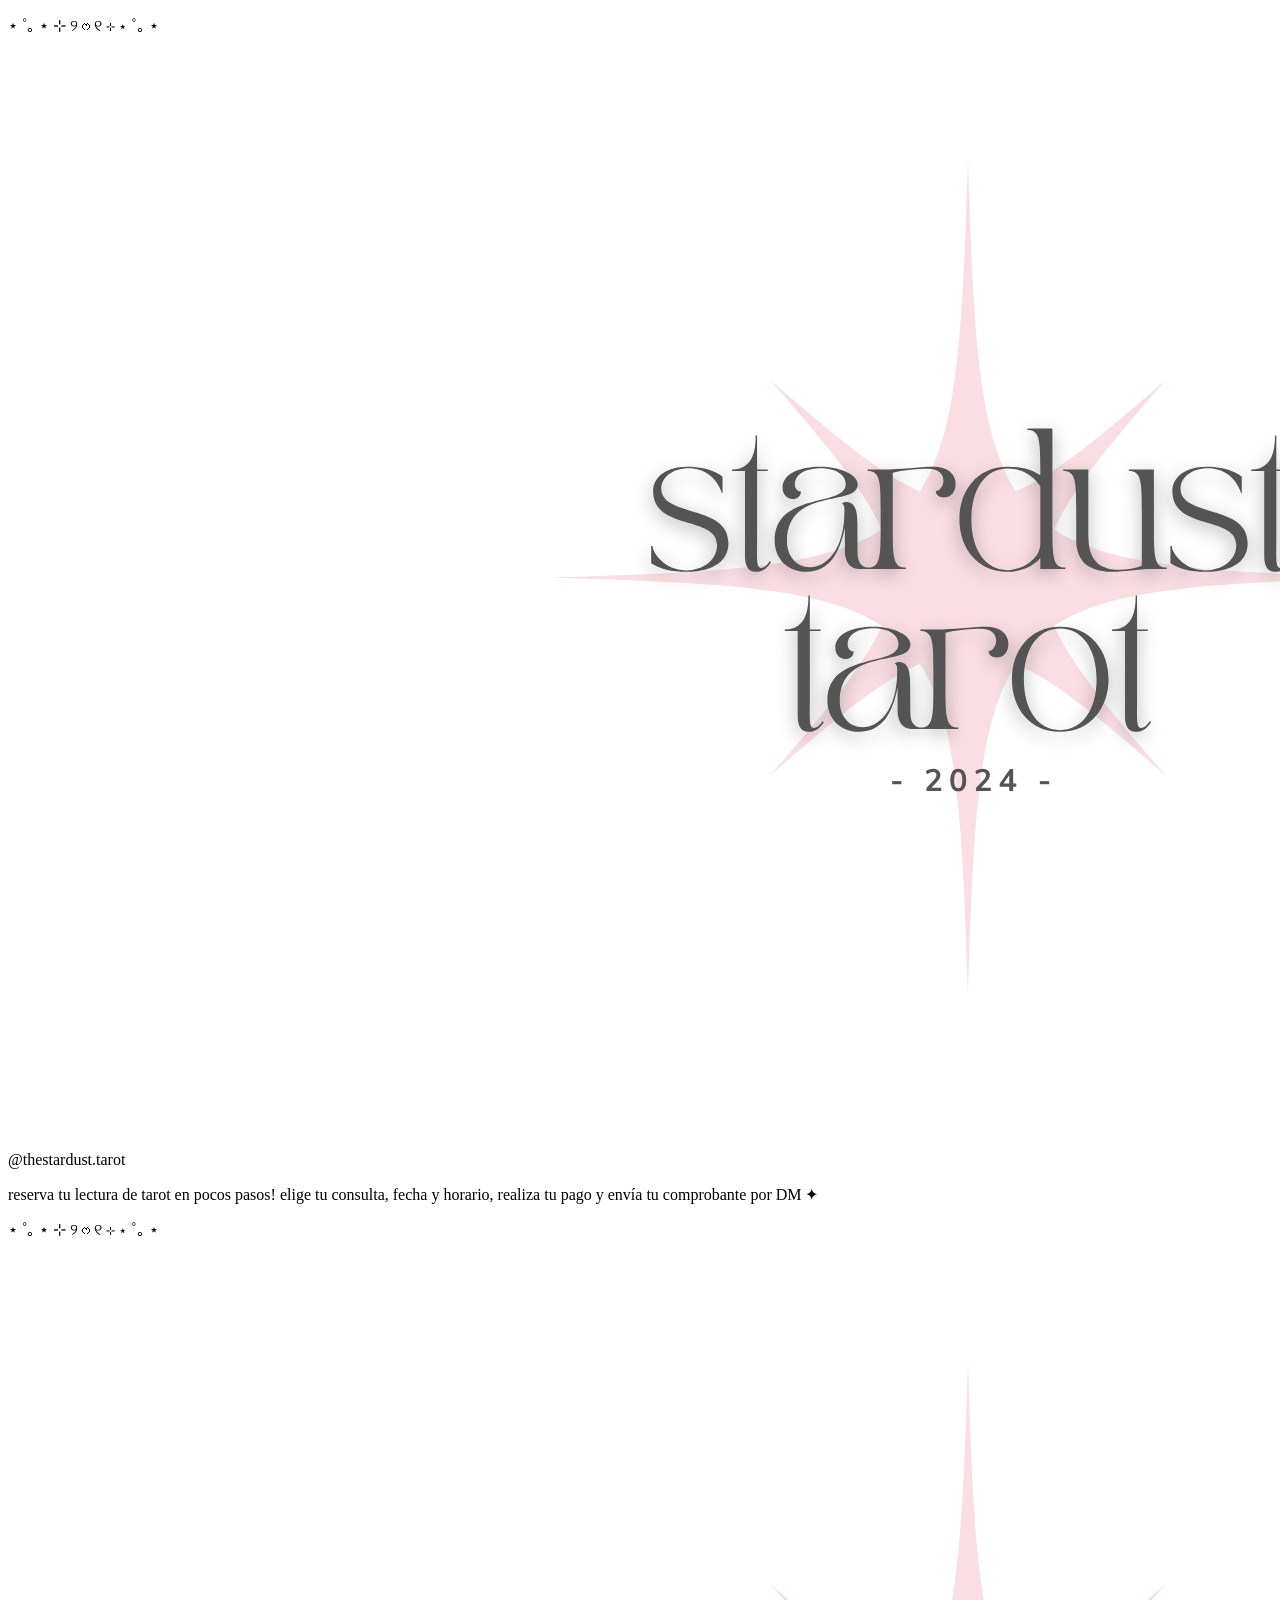
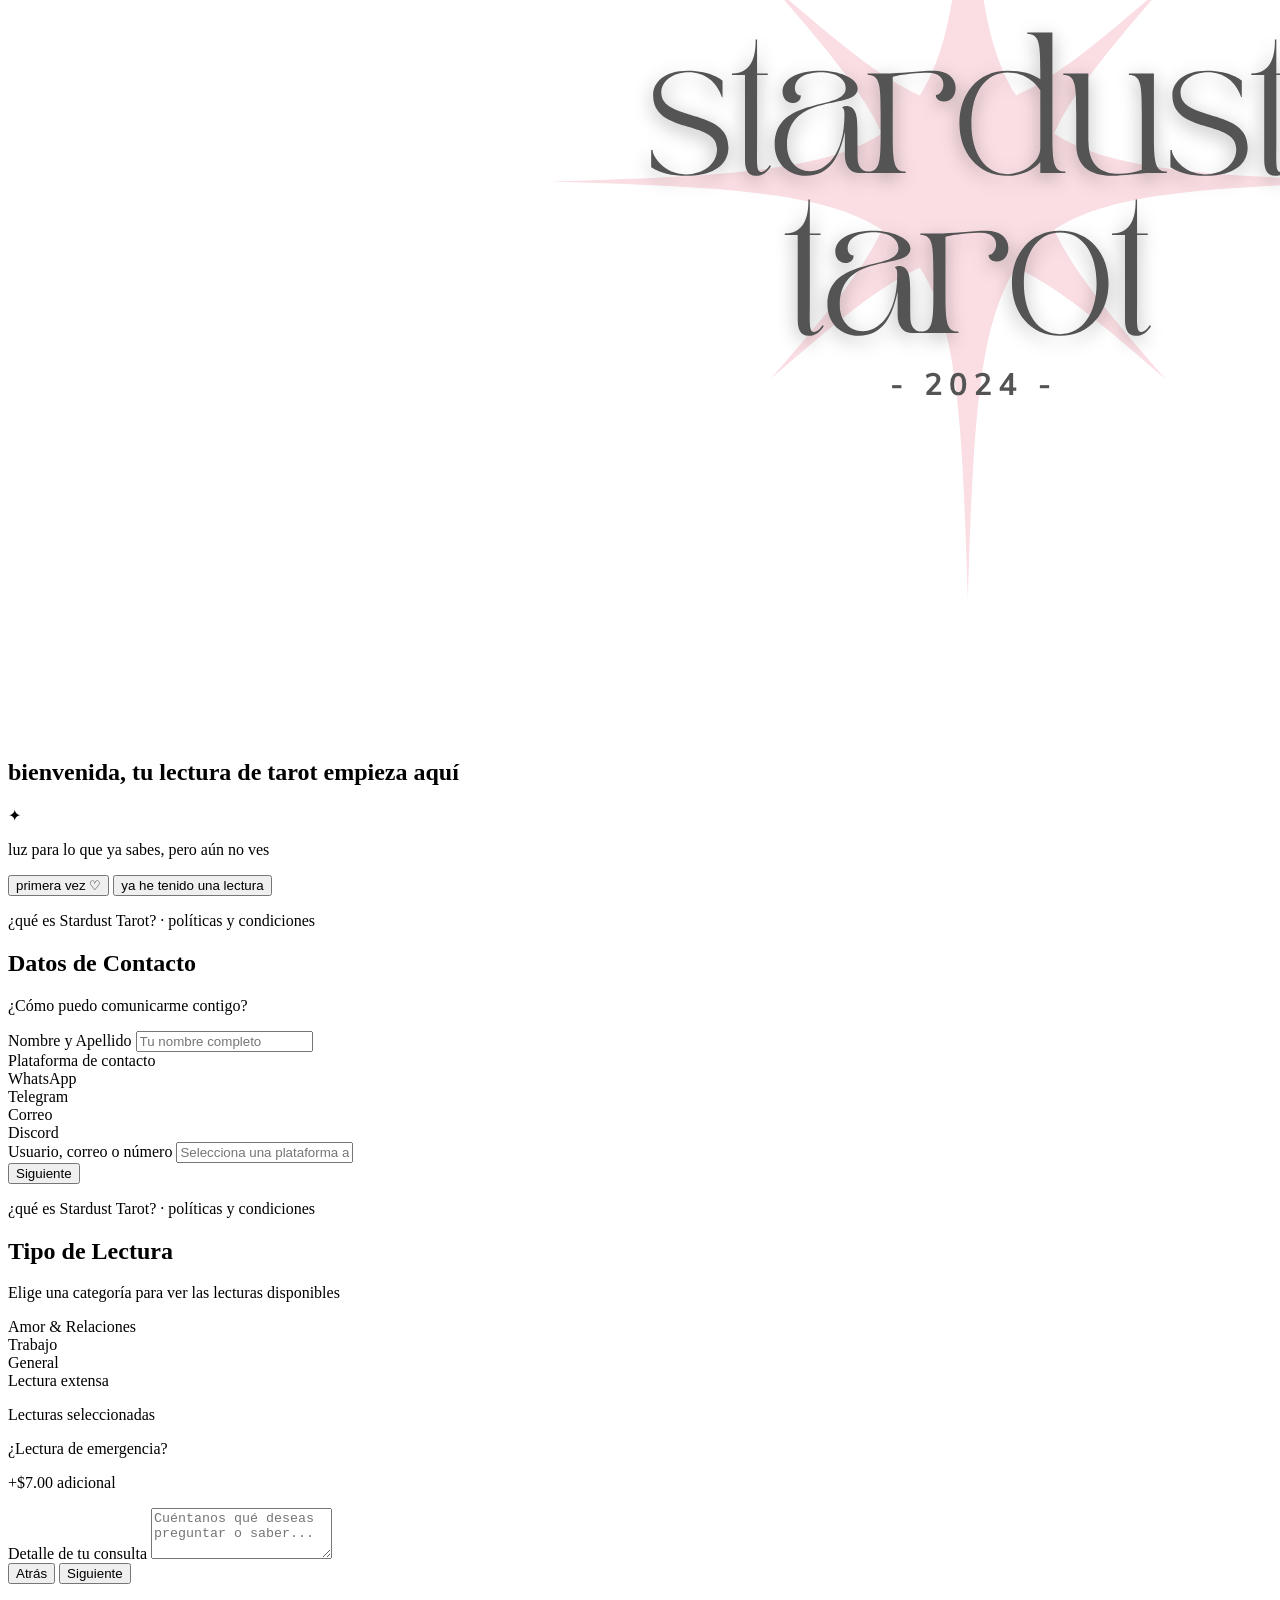
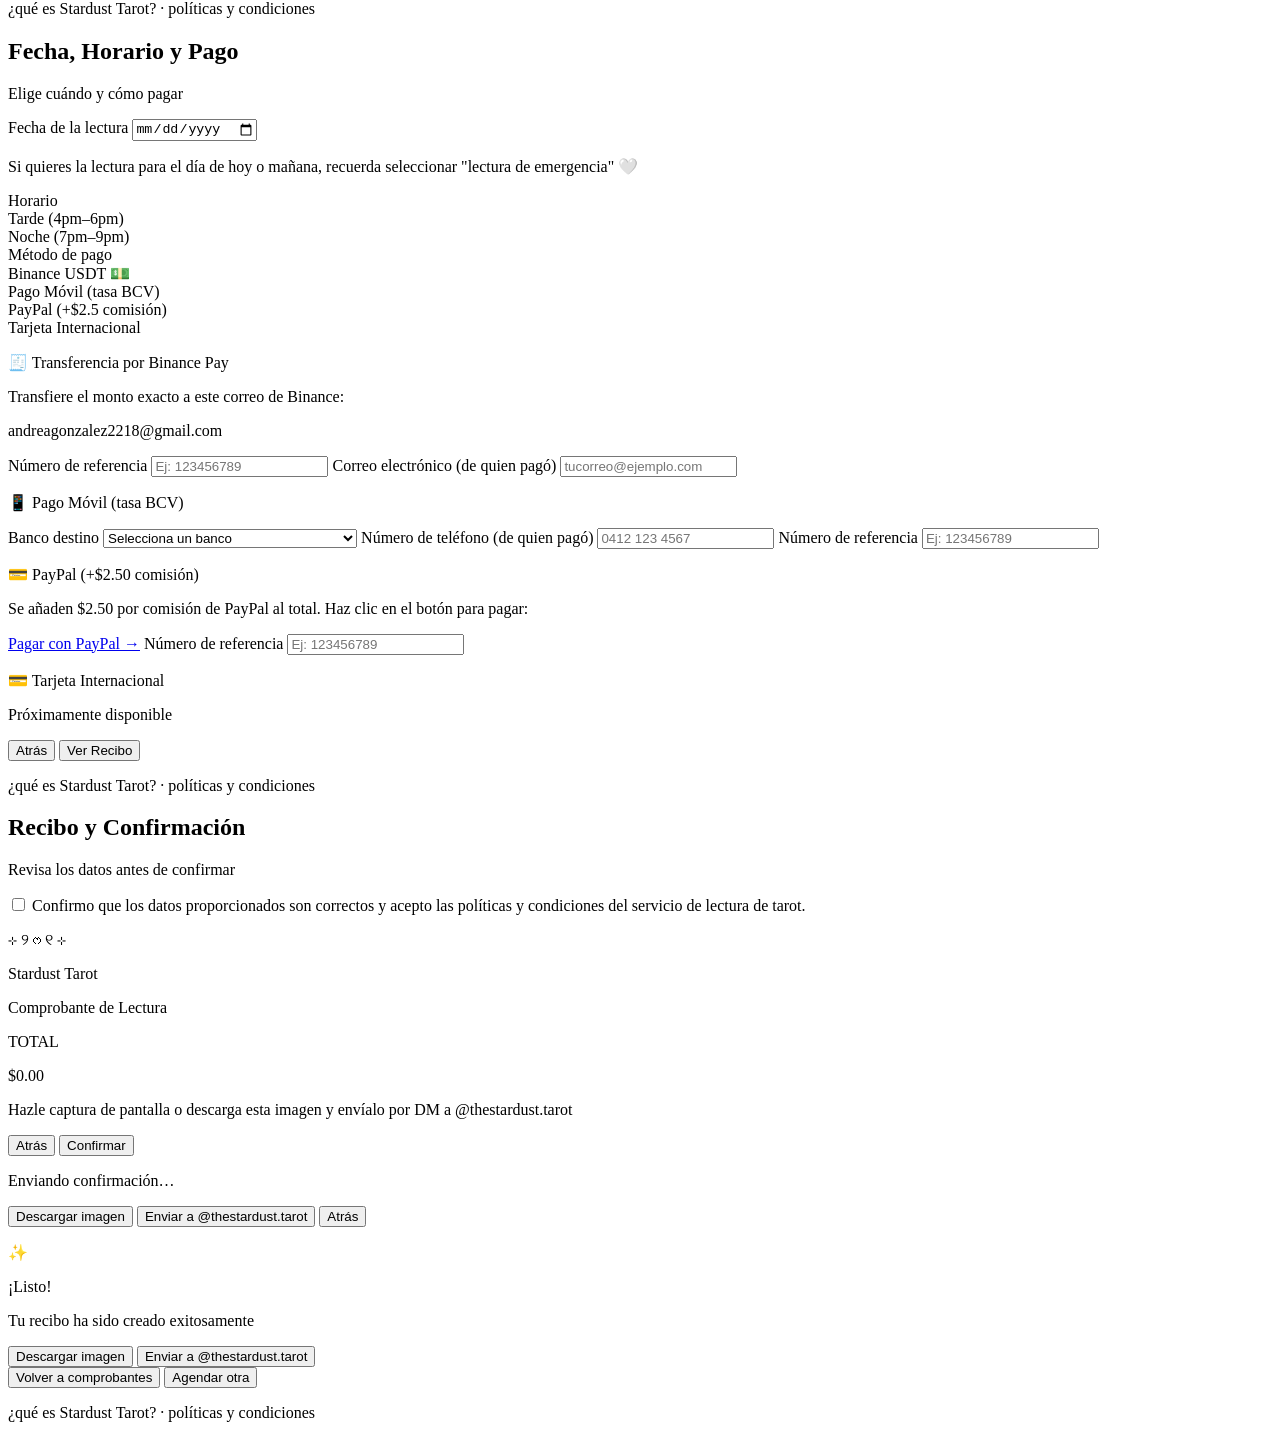
<file: base.html>
<!DOCTYPE html>
<html lang="es">
<head>
  <meta charset="UTF-8">
  <meta name="viewport" content="width=device-width, initial-scale=1.0">
  <title>Stardust Tarot Booking</title>
</head>
<body>

  <div id="app">

    <!-- Header -->
    <div id="brandHeader">
      <p>⋆ ˚｡ ⋆ ⊹ ୨ᰔ୧ ⊹ ⋆ ˚｡ ⋆</p>
      <img src="BRAND/LOGO.PNG.png" alt="Stardust Tarot">
      <div>
        <p>@thestardust.tarot</p>
      </div>
      <p>reserva tu lectura de tarot en pocos pasos! elige tu consulta, fecha y horario, realiza tu pago y envía tu comprobante por DM ✦</p>
    </div>

    <!-- Progress -->
    <div id="progressBar">
      <div id="dot1"></div>
      <div id="bar1"></div>
      <div id="dot2"></div>
      <div id="bar2"></div>
      <div id="dot3"></div>
      <div id="bar3"></div>
      <div id="dot4"></div>
    </div>

    <!-- Steps Container -->
    <div>

      <!-- STEP 0 - Bienvenida -->
      <div id="step0">
        <p>⋆ ˚｡ ⋆ ⊹ ୨ᰔ୧ ⊹ ⋆ ˚｡ ⋆</p>
        <img src="BRAND/LOGO.PNG.png" alt="Stardust Tarot">
        <h2>bienvenida, tu lectura de tarot empieza aquí</h2>
        <p>✦</p>
        <p>luz para lo que ya sabes, pero aún no ves</p>
        <div>
          <button>primera vez ♡</button>
          <button>ya he tenido una lectura</button>
        </div>
        <p>¿qué es Stardust Tarot? · políticas y condiciones</p>
      </div>

      <!-- STEP 1 - Contacto -->
      <div id="step1">
        <h2>Datos de Contacto</h2>
        <p>¿Cómo puedo comunicarme contigo?</p>
        <label>Nombre y Apellido</label>
        <input type="text" placeholder="Tu nombre completo">
        <div>
          <label>Plataforma de contacto</label>
          <div>
            <div>WhatsApp</div>
            <div>Telegram</div>
            <div>Correo</div>
            <div>Discord</div>
          </div>
          <label>Usuario, correo o número</label>
          <input type="text" placeholder="Selecciona una plataforma arriba">
        </div>
        <button>Siguiente</button>
        <p>¿qué es Stardust Tarot? · políticas y condiciones</p>
      </div>

      <!-- STEP 2 - Lectura -->
      <div id="step2">
        <h2>Tipo de Lectura</h2>
        <p>Elige una categoría para ver las lecturas disponibles</p>
        <div>
          <div>Amor & Relaciones</div>
          <div>Trabajo</div>
          <div>General</div>
          <div>Lectura extensa</div>
        </div>
        <div>
          <p>Lecturas seleccionadas</p>
        </div>
        <div>
          <div><p>¿Lectura de emergencia?</p><p>+$7.00 adicional</p></div>
        </div>
        <label>Detalle de tu consulta</label>
        <textarea rows="3" placeholder="Cuéntanos qué deseas preguntar o saber..."></textarea>
        <div>
          <button>Atrás</button>
          <button>Siguiente</button>
        </div>
        <p>¿qué es Stardust Tarot? · políticas y condiciones</p>
      </div>

      <!-- STEP 3 - Fecha, Horario y Pago -->
      <div id="step3">
        <h2>Fecha, Horario y Pago</h2>
        <p>Elige cuándo y cómo pagar</p>
        <label>Fecha de la lectura</label>
        <input type="date">
        <p>Si quieres la lectura para el día de hoy o mañana, recuerda seleccionar "lectura de emergencia" 🤍</p>
        <label>Horario</label>
        <div>
          <div>Tarde (4pm–6pm)</div>
          <div>Noche (7pm–9pm)</div>
        </div>
        <label>Método de pago</label>
        <div>
          <div>Binance USDT 💵</div>
          <div>Pago Móvil (tasa BCV)</div>
          <div>PayPal (+$2.5 comisión)</div>
          <div>Tarjeta Internacional</div>
        </div>
        <div>
          <div>
            <p>🧾 Transferencia por Binance Pay</p>
            <p>Transfiere el monto exacto a este correo de Binance:</p>
            <p>andreagonzalez2218@gmail.com</p>
            <label>Número de referencia</label>
            <input type="text" placeholder="Ej: 123456789">
            <label>Correo electrónico (de quien pagó)</label>
            <input type="email" placeholder="tucorreo@ejemplo.com">
          </div>
          <div>
            <p>📱 Pago Móvil (tasa BCV)</p>
            <label>Banco destino</label>
            <select>
              <option>Selecciona un banco</option>
              <option>Banco de Venezuela</option>
              <option>Banesco</option>
              <option>Mercantil</option>
              <option>Provincial</option>
              <option>BOD</option>
              <option>Bancaribe</option>
              <option>Banco Nacional de Crédito (BNC)</option>
              <option>Banplus</option>
              <option>Banco Plaza</option>
              <option>Banco Exterior</option>
              <option>Banco Occidental de Descuento (BOD)</option>
              <option>Banco del Tesoro</option>
              <option>Banco Venezolano de Crédito</option>
              <option>Banco Sofitasa</option>
              <option>Banco Activo</option>
            </select>
            <label>Número de teléfono (de quien pagó)</label>
            <input type="tel" placeholder="0412 123 4567">
            <label>Número de referencia</label>
            <input type="text" placeholder="Ej: 123456789">
          </div>
          <div>
            <p>💳 PayPal (+$2.50 comisión)</p>
            <p>Se añaden $2.50 por comisión de PayPal al total. Haz clic en el botón para pagar:</p>
            <a href="https://paypal.me/aggrx" target="_blank" rel="noopener noreferrer">Pagar con PayPal →</a>
            <label>Número de referencia</label>
            <input type="text" placeholder="Ej: 123456789">
          </div>
          <div>
            <p>💳 Tarjeta Internacional</p>
            <p>Próximamente disponible</p>
          </div>
        </div>
        <div>
          <button>Atrás</button>
          <button>Ver Recibo</button>
        </div>
        <p>¿qué es Stardust Tarot? · políticas y condiciones</p>
      </div>

      <!-- STEP 4 - Recibo -->
      <div id="step4">
        <h2>Recibo y Confirmación</h2>
        <p>Revisa los datos antes de confirmar</p>
        <div>
          <input type="checkbox" id="consentCheck">
          <label for="consentCheck">Confirmo que los datos proporcionados son correctos y acepto las políticas y condiciones del servicio de lectura de tarot.</label>
        </div>
        <div>
          <div>
            <p>⊹ ୨ᰔ୧ ⊹</p>
            <p>Stardust Tarot</p>
            <p>Comprobante de Lectura</p>
          </div>
          <div></div>
          <div>
            <p>TOTAL</p>
            <p>$0.00</p>
          </div>
        </div>
        <p>Hazle captura de pantalla o descarga esta imagen y envíalo por DM a @thestardust.tarot</p>
        <div>
          <button>Atrás</button>
          <button>Confirmar</button>
        </div>
        <div>
          <p>Enviando confirmación…</p>
        </div>
        <div>
          <div>
            <button>Descargar imagen</button>
            <button>Enviar a @thestardust.tarot</button>
            <button>Atrás</button>
          </div>
        </div>
        <div>
          <p>✨</p>
          <p>¡Listo!</p>
          <p>Tu recibo ha sido creado exitosamente</p>
          <div>
            <button>Descargar imagen</button>
            <button>Enviar a @thestardust.tarot</button>
          </div>
          <div>
            <button>Volver a comprobantes</button>
            <button>Agendar otra</button>
          </div>
        </div>
        <p>¿qué es Stardust Tarot? · políticas y condiciones</p>
      </div>

    </div>

  </div>

</body>
</html>
</file>
